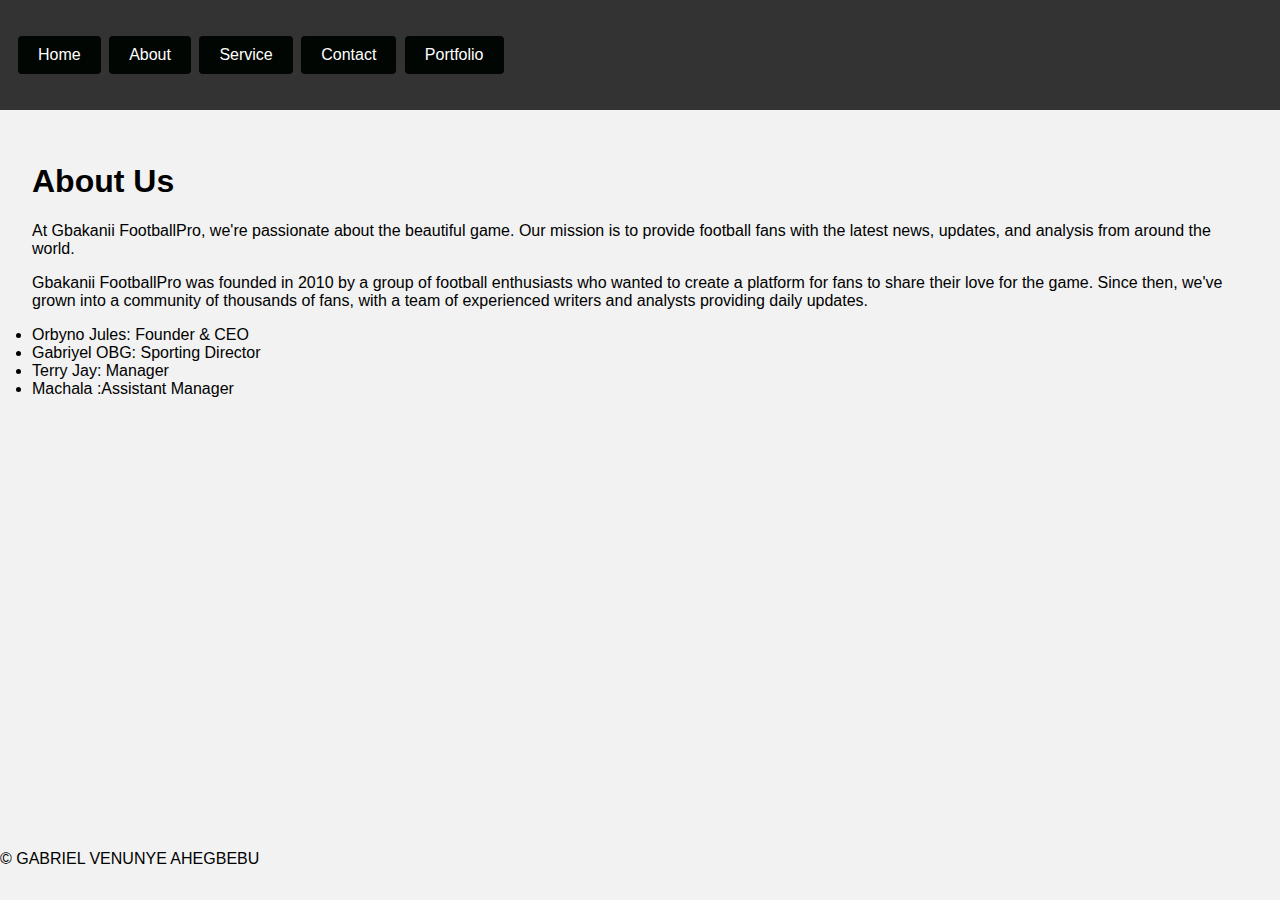
<file: about.html>
<!DOCTYPE html>
<html lang="en">
<head>
    <meta charset="UTF-8">
    <meta name="viewport" content="width=device-width, initial-scale=1.0">
    <title>Document</title>
    <link rel="stylesheet" href="style.css">
</head>
<body>
    <header>
        <nav>
            <ul>

             <li><a href="index.html">Home</a></li>
             <li><a href="about.html">About</a></li>
             <li><a href="service.html">Service</a></li>
             <li><a href="contact.html">Contact</a></li>
             <li><a href="portfolio.html">Portfolio</a></li>

            </ul>
        </nav>
    </header>
    <main>
        <h1>About Us</h1>
        <p>
            At Gbakanii FootballPro, we're passionate about the beautiful game. Our mission is to provide football fans with the latest news, updates, and analysis from around the world.
     </p>
            <p>
                Gbakanii FootballPro was founded in 2010 by a group of football enthusiasts who wanted to create a platform for fans to share their love for the game. Since then, we've grown into a community of thousands of fans, with a team of experienced writers and analysts providing daily updates.
    
            </p>
            <p>
                <li> Orbyno Jules: Founder & CEO</li>
                <li> Gabriyel OBG: Sporting Director</li>
                <li> Terry Jay: Manager</li>
                <li> Machala :Assistant Manager</li>
            </p>
    </main>
    <footer>
        &copy; GABRIEL VENUNYE AHEGBEBU
    </footer>
</body>
</html>
</file>
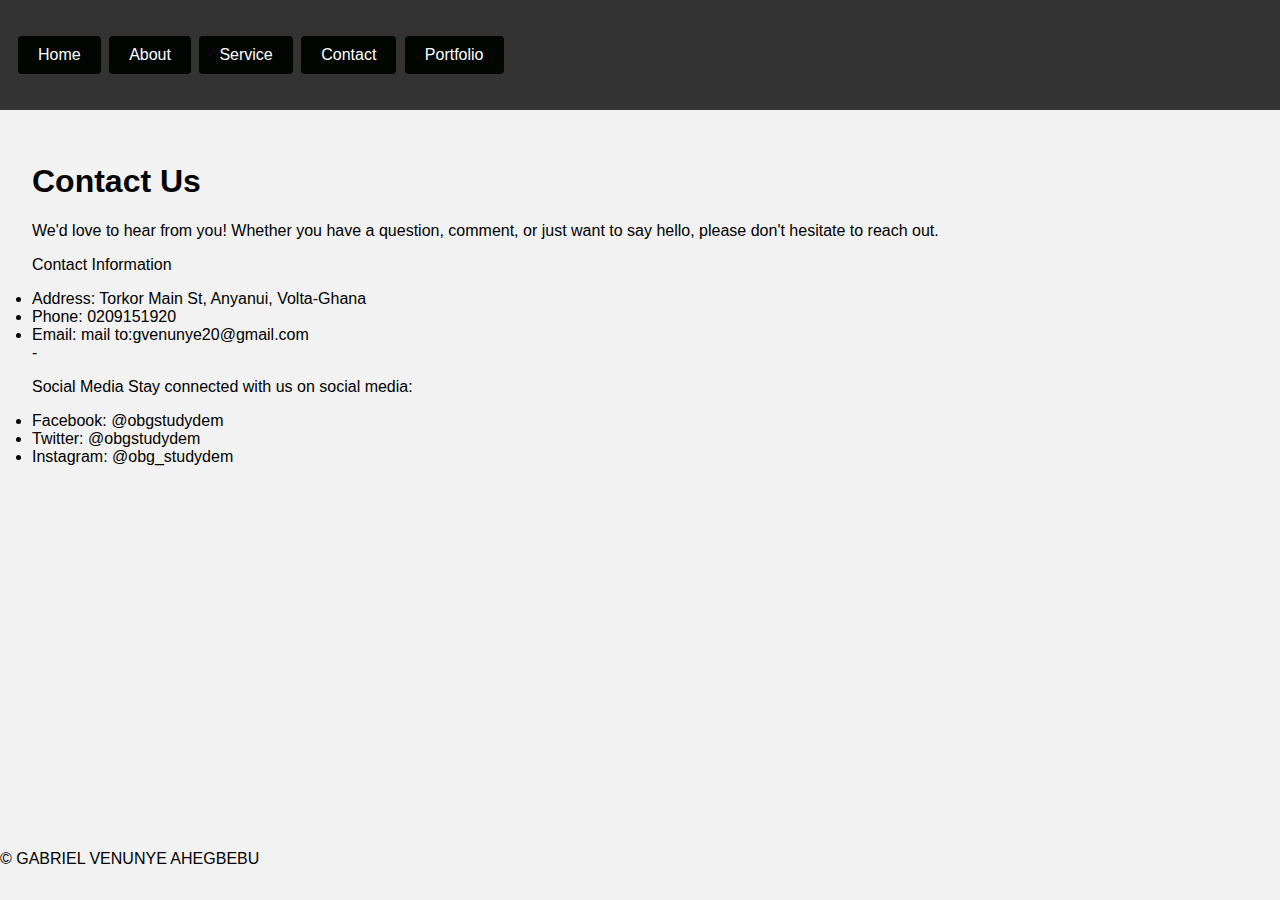
<file: contact.html>
<!DOCTYPE html>
<html lang="en">
<head>
    <meta charset="UTF-8">
    <meta name="viewport" content="width=device-width, initial-scale=1.0">
    <title>Document</title>
    <link rel="stylesheet" href="style.css">
</head>
<body>
    <header>
         <nav>
             <ul>
                <li><a href="index.html">Home</a></li>
                <li><a href="about.html">About</a></li>
                <li><a href="service.html">Service</a></li>
                <li><a href="contact.html">Contact</a></li>
                <li><a href="portfolio.html">Portfolio</a></li>
   
             </ul>
         </nav>
    </header>
    <main>
        <h1>Contact Us</h1>
        <p>
            We'd love to hear from you! Whether you have a question, comment, or just want to say hello, please don't hesitate to reach out.

        </p>
        <p>
            Contact Information

<li> Address: Torkor Main St, Anyanui, Volta-Ghana</li>
<li> Phone: 0209151920</li>
<li> Email: mail to:gvenunye20@gmail.com</li>
-
        </p>
        <p>
            Social Media

Stay connected with us on social media:

 <li> Facebook: @obgstudydem</li>
 <li>Twitter: @obgstudydem</li>
 <li>Instagram: @obg_studydem</li></li>
        </p>
    </main>
    <footer>
        &copy; GABRIEL VENUNYE AHEGBEBU
    </footer>
</body>
</html>
</file>
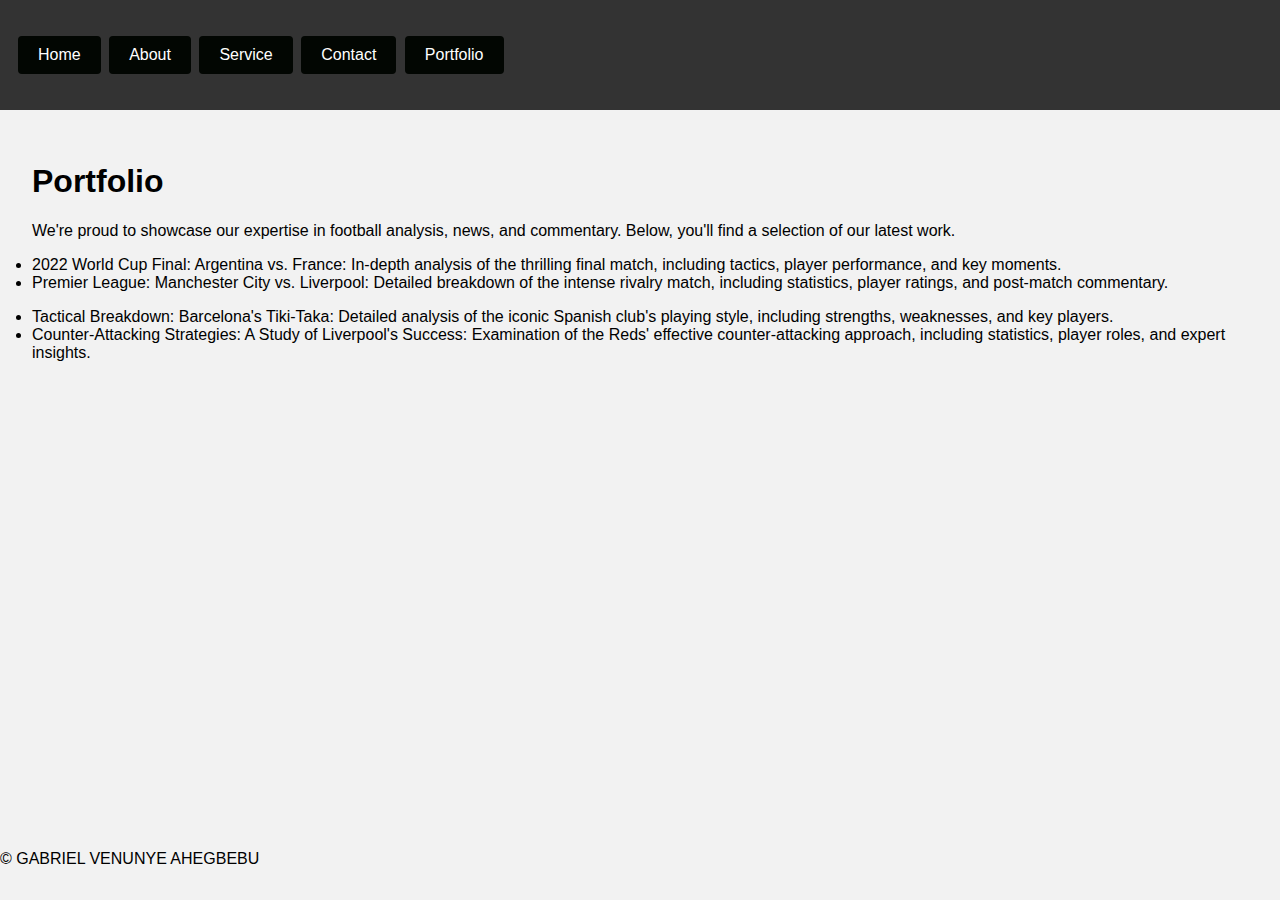
<file: portfolio.html>
<!DOCTYPE html>
<html lang="en">
<head>
    <meta charset="UTF-8">
    <meta name="viewport" content="width=device-width, initial-scale=1.0">
    <title>Document</title>
    <link rel="stylesheet" href="style.css">
</head>
<body>
    <header>
          <nav>
             <ul>
                <li><a href="index.html">Home</a></li>
                <li><a href="about.html">About</a></li>
                <li><a href="service.html">Service</a></li>
                <li><a href="contact.html">Contact</a></li>
                <li><a href="portfolio.html">Portfolio</a></li>
   
             </ul>
          </nav>
    </header>
    <main>
        <h1>Portfolio</h1>
        <p>
            We're proud to showcase our expertise in football analysis, news, and commentary. Below, you'll find a selection of our latest work.
    
        </p>
        <p>
        <li> 2022 World Cup Final: Argentina vs. France: In-depth analysis of the thrilling final match, including tactics, player performance, and key moments.</li>
        <li> Premier League: Manchester City vs. Liverpool: Detailed breakdown of the intense rivalry match, including statistics, player ratings, and post-match commentary.</li>
        </p>
        <p>
            <li> Tactical Breakdown: Barcelona's Tiki-Taka: Detailed analysis of the iconic Spanish club's playing style, including strengths, weaknesses, and key players.</li>
            <li> Counter-Attacking Strategies: A Study of Liverpool's Success: Examination of the Reds' effective counter-attacking approach, including statistics, player roles, and expert insights.</li>
          </p>
    </main>
    <footer>
        &copy; GABRIEL VENUNYE AHEGBEBU
    </footer>
</body>
</html>
</file>
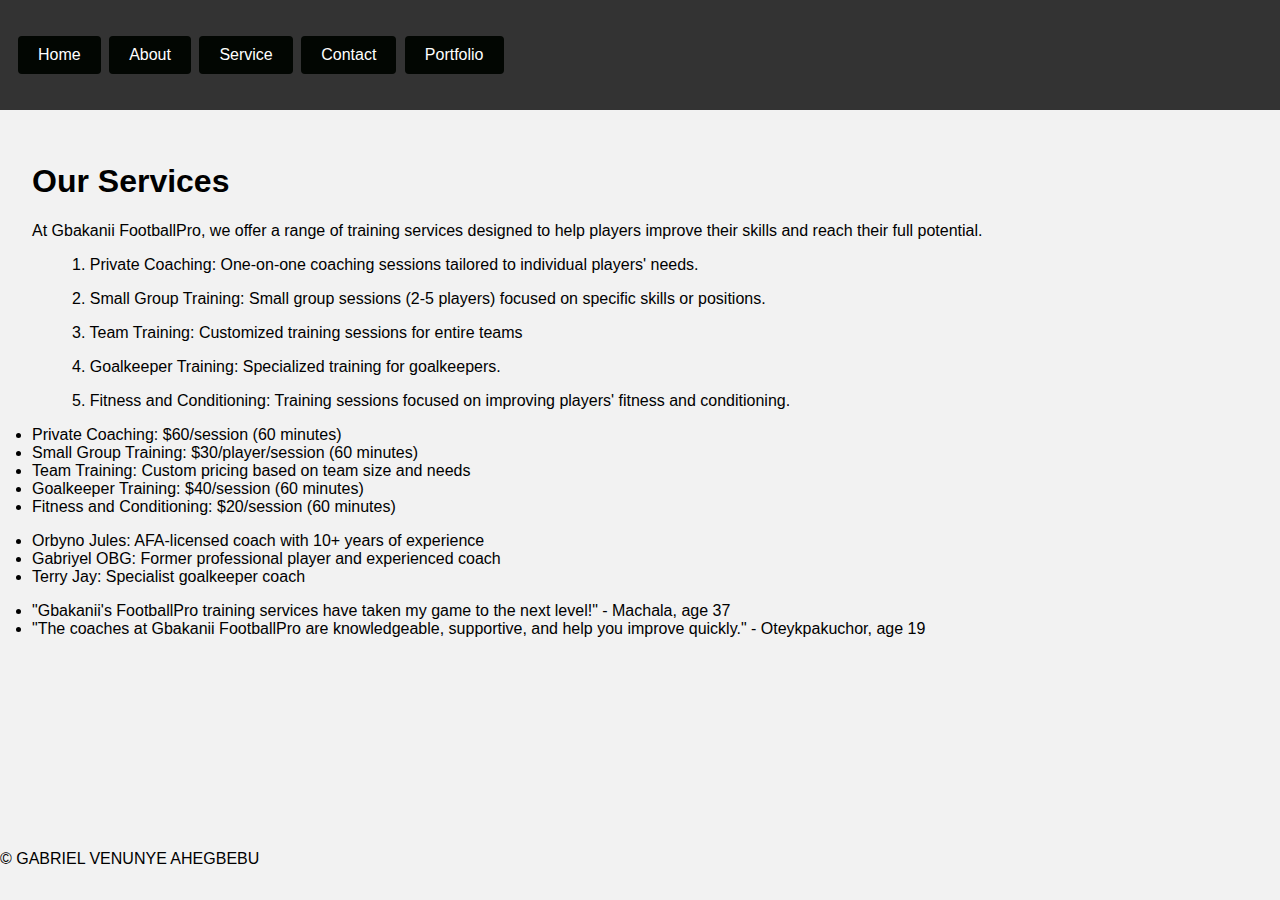
<file: service.html>
<!DOCTYPE html>
<html lang="en">
<head>
    <meta charset="UTF-8">
    <meta name="viewport" content="width=device-width, initial-scale=1.0">
    <title>Document</title>
    <link rel="stylesheet" href="style.css">
</head>
<body>
    <header>
         <nav>
             <ul>
                <li><a href="index.html">Home</a></li>
                <li><a href="about.html">About</a></li>
                <li><a href="service.html">Service</a></li>
                <li><a href="contact.html">Contact</a></li>
                <li><a href="portfolio.html">Portfolio</a></li>
   
             </ul>
         </nav>
    </header>
    <main>
        <h1>Our Services</h1>
        <p>At Gbakanii FootballPro, we offer a range of training services designed to help players improve their skills and reach their full potential.
        </p>
        <p>
            <ol>1. Private Coaching: One-on-one coaching sessions tailored to individual players' needs.</ol>
            <ol>2. Small Group Training: Small group sessions (2-5 players) focused on specific skills or positions.</ol>
            <ol>3. Team Training: Customized training sessions for entire teams</ol>
            <ol>4. Goalkeeper Training: Specialized training for goalkeepers.</ol>
            <ol>5. Fitness and Conditioning: Training sessions focused on improving players' fitness and conditioning.</ol>

        </p>
        <p>
           <li>  Private Coaching: $60/session (60 minutes) </li>
           <li>  Small Group Training: $30/player/session (60 minutes) </li>
           <li>  Team Training: Custom pricing based on team size and needs </li>
            <li> Goalkeeper Training: $40/session (60 minutes) </li>
            <li> Fitness and Conditioning: $20/session (60 minutes) </li>
        </p>
        <p><li> Orbyno Jules: AFA-licensed coach with 10+ years of experience</li>
            <li> Gabriyel OBG: Former professional player and experienced coach</li>
            <li> Terry Jay: Specialist goalkeeper coach</li>
            </p>
            <p><li> "Gbakanii's FootballPro training services have taken my game to the next level!" - Machala, age 37 </li>
                <li> "The coaches at Gbakanii FootballPro are knowledgeable, supportive, and help you improve quickly." - Oteykpakuchor, age 19</li>
                </p>
    </main>
    <footer>
        &copy; GABRIEL VENUNYE AHEGBEBU
    </footer>
</body>
</html>
</file>
<file: style.css>
body {
    font-family: Arial, sans-serif;
    margin: 0;
    padding: 0;
    background-color: #f2f2f2;
    image-orientation: from-image;
   
}
   
header {
    background-color: #333;
    color: #fff;
    padding: 1rem;
}
nav ul{
    list-style: none;
    padding: 0;
}
nav ul li{
    display: inline;
    margin-right: 10;
}
nav ul li a {
    background-color: #020602; 
    color: white;
    padding: 10px 20px;
    text-align: center;
    text-decoration: none;
    display: inline-block;
    font-size: 16px;
    margin: 4px 2px;
    cursor: pointer;
    border-radius: 4px;
    border: none;
    
}
nav ul li a:hover {
    background-color: #892828;
}
main {
    padding: 2rem;
}
footer {
    position: fixed;
    bottom: 0;
    width: 100%;
    height: 50px; 
    background-color: #f2f2f2;

}
 image{
    width: 50;
    height: 45;
    
 }
</file>
